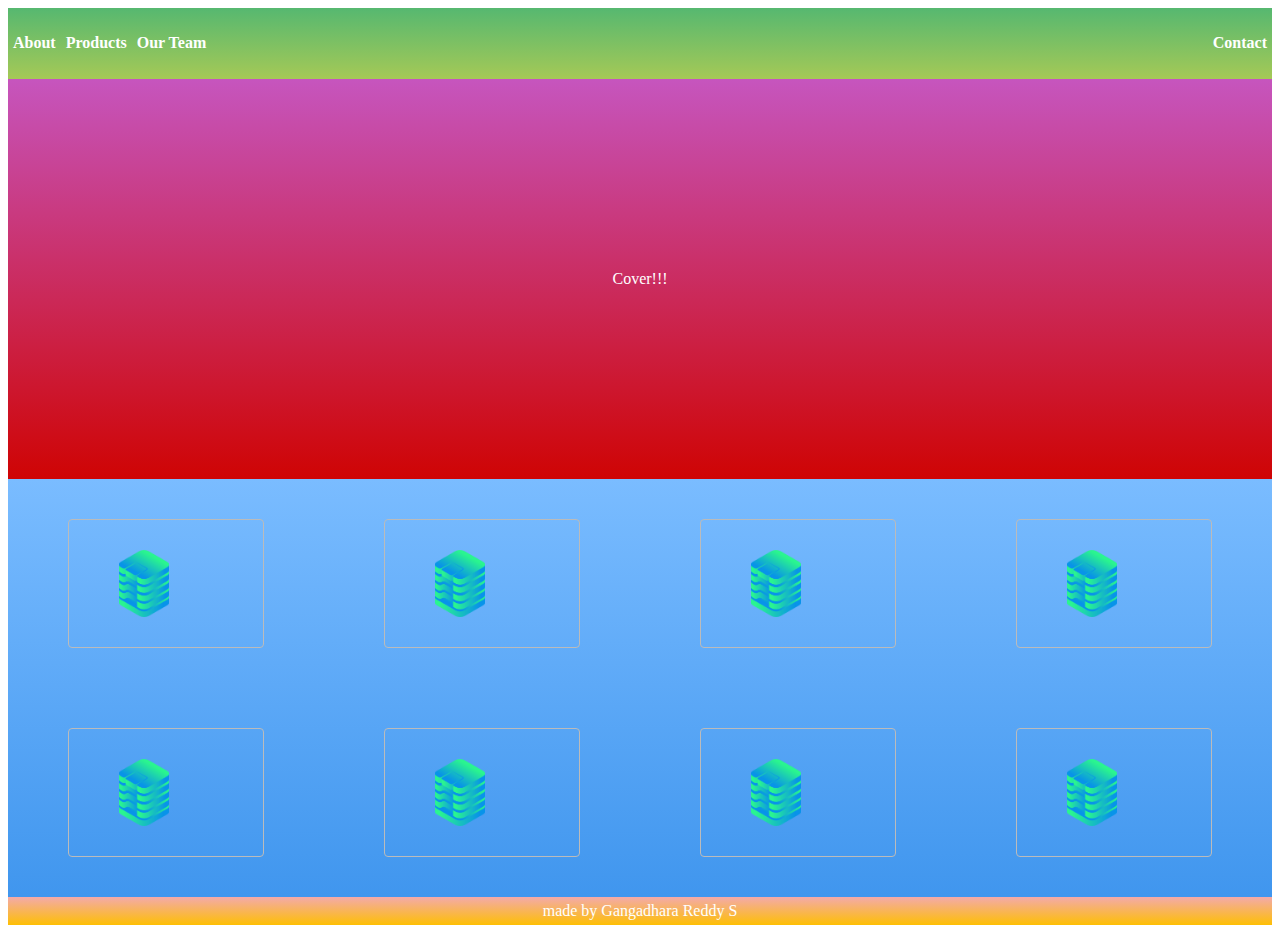
<file: layout-challenge-flex-css-grid-1/index.html>
<!DOCTYPE html>
<html>
  <head>
    <title>Layout Master</title>
    <link rel="stylesheet" type="text/css" href="./style.css" />
  </head>
  <body>
    <main>
      <header class="green">
        <h4>About</h4>
        <h4>Products</h4>
        <h4>Our Team</h4>
        <h4 style="margin-left: auto">Contact</h4>
      </header>
      <section class="red">Cover!!!</section>
      <section class="blue">
        <div class="zone">
          <img src="img/data_storage_2_2.png" alt="img/data_storage" />
        </div>
        <div class="zone">
          <img src="img/data_storage_2_2.png" alt="img/data_storage" />
        </div>
        <div class="zone">
          <img src="img/data_storage_2_2.png" alt="img/data_storage" />
        </div>
        <div class="zone">
          <img src="img/data_storage_2_2.png" alt="img/data_storage" />
        </div>
        <div class="zone">
          <img src="img/data_storage_2_2.png" alt="img/data_storage" />
        </div>
        <div class="zone">
          <img src="img/data_storage_2_2.png" alt="img/data_storage" />
        </div>
        <div class="zone">
          <img src="img/data_storage_2_2.png" alt="img/data_storage" />
        </div>
        <div class="zone">
          <img src="img/data_storage_2_2.png" alt="img/data_storage" />
        </div>
      </section>
      <footer class="yellow">made by Gangadhara Reddy S</footer>
    </main>
  </body>
</html>
</file>
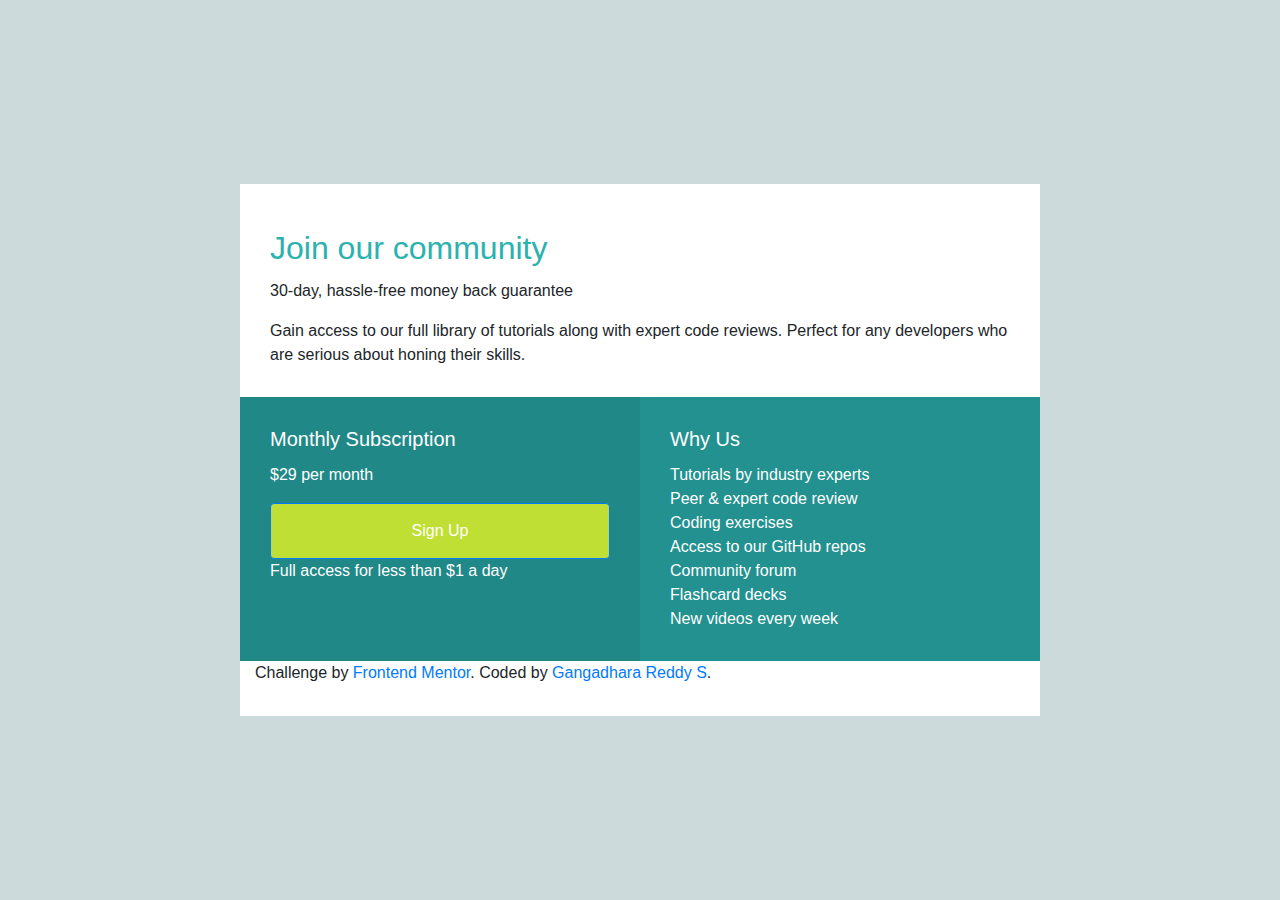
<file: single-price-grid-component-master/index.html>
<!DOCTYPE html>
<html lang="en">
  <head>
    <meta charset="UTF-8" />
    <meta name="viewport" content="width=device-width, initial-scale=1.0" />
    <!-- displays site properly based on user's device -->

    <link
      rel="icon"
      type="image/png"
      sizes="32x32"
      href="./images/favicon-32x32.png"
    />

    <title>Frontend Mentor | Single Price Grid Component</title>

    <link
      rel="stylesheet"
      href="https://stackpath.bootstrapcdn.com/bootstrap/4.4.1/css/bootstrap.min.css"
      integrity="sha384-Vkoo8x4CGsO3+Hhxv8T/Q5PaXtkKtu6ug5TOeNV6gBiFeWPGFN9MuhOf23Q9Ifjh"
      crossorigin="anonymous"
    />
    <link rel="stylesheet" href="styles.css" type="text/css" />
  </head>

  <body>
    <main>
      <div class="row">
        <section>
          <h2 class="card-title">Join our community</h2>
          <p class="card-text">30-day, hassle-free money back guarantee</p>

          <p class="card-text">
            Gain access to our full library of tutorials along with expert code
            reviews. Perfect for any developers who are serious about honing
            their skills.
          </p>
        </section>
      </div>
      <div class="row">
        <section class="col-lg-6 col-xs-12 bottom_left">
          <h5 class="card-title">Monthly Subscription</h5>
          <p class="card-text"><strong></strong>&dollar;29 per month</p>
          <button class="btn btn-primary my-btn">Sign Up</button>
          <p class="card-text">Full access for less than &dollar;1 a day</p>
        </section>
        <section class="col-lg-6 col-xs-12 bottom_right">
          <h5 class="card-title">Why Us</h5>

          <li>Tutorials by industry experts</li>
          <li>Peer &amp; expert code review</li>
          <li>Coding exercises</li>
          <li>Access to our GitHub repos</li>
          <li>Community forum</li>
          <li>Flashcard decks</li>
          <li>New videos every week</li>
        </section>
      </div>

      <footer>
        <p class="attribution">
          Challenge by
          <a href="https://www.frontendmentor.io?ref=challenge" target="_blank"
            >Frontend Mentor</a
          >. Coded by <a href="#">Gangadhara Reddy S</a>.
        </p>
      </footer>
    </main>

    <script
      src="https://code.jquery.com/jquery-3.4.1.slim.min.js"
      integrity="sha384-J6qa4849blE2+poT4WnyKhv5vZF5SrPo0iEjwBvKU7imGFAV0wwj1yYfoRSJoZ+n"
      crossorigin="anonymous"
    ></script>
    <script
      src="https://cdn.jsdelivr.net/npm/popper.js@1.16.0/dist/umd/popper.min.js"
      integrity="sha384-Q6E9RHvbIyZFJoft+2mJbHaEWldlvI9IOYy5n3zV9zzTtmI3UksdQRVvoxMfooAo"
      crossorigin="anonymous"
    ></script>
    <script
      src="https://stackpath.bootstrapcdn.com/bootstrap/4.4.1/js/bootstrap.min.js"
      integrity="sha384-wfSDF2E50Y2D1uUdj0O3uMBJnjuUD4Ih7YwaYd1iqfktj0Uod8GCExl3Og8ifwB6"
      crossorigin="anonymous"
    ></script>
  </body>
</html>
</file>
<file: layout-challenge-flex-css-grid-1/style.css>
.zone {
  padding: 30px 50px;
  margin: 40px 60px;
  cursor: pointer;
  display: inline-block;
  color: #fff;
  font-size: 2em;
  border-radius: 4px;
  border: 1px solid #bbb;
  transition: all 0.3s linear;
}

* {
  color: #fff;
}

.zone:hover {
  -webkit-box-shadow: rgba(0, 0, 0, 0.8) 0px 5px 15px,
    inset rgba(0, 0, 0, 0.15) 0px -10px 20px;
  -moz-box-shadow: rgba(0, 0, 0, 0.8) 0px 5px 15px,
    inset rgba(0, 0, 0, 0.15) 0px -10px 20px;
  -o-box-shadow: rgba(0, 0, 0, 0.8) 0px 5px 15px,
    inset rgba(0, 0, 0, 0.15) 0px -10px 20px;
  box-shadow: rgba(0, 0, 0, 0.8) 0px 5px 15px,
    inset rgba(0, 0, 0, 0.15) 0px -10px 20px;
}

/*https://paulund.co.uk/how-to-create-shiny-css-buttons*/
/***********************************************************************
 *  Green Background
 **********************************************************************/
.green {
  background: #56b870; /* Old browsers */
  background: -moz-linear-gradient(top, #56b870 0%, #a5c956 100%); /* FF3.6+ */
  background: -webkit-gradient(
    linear,
    left top,
    left bottom,
    color-stop(0%, #56b870),
    color-stop(100%, #a5c956)
  ); /* Chrome,Safari4+ */
  background: -webkit-linear-gradient(
    top,
    #56b870 0%,
    #a5c956 100%
  ); /* Chrome10+,Safari5.1+ */
  background: -o-linear-gradient(
    top,
    #56b870 0%,
    #a5c956 100%
  ); /* Opera 11.10+ */
  background: -ms-linear-gradient(top, #56b870 0%, #a5c956 100%); /* IE10+ */
  background: linear-gradient(top, #56b870 0%, #a5c956 100%); /* W3C */
  display: flex;
  padding: 5px;
  flex-grow: 1;
}

.green > *:not(:last-child) {
  padding-right: 10px;
}

/***********************************************************************
 *  Red Background
 **********************************************************************/
.red {
  background: #c655be; /* Old browsers */
  background: -moz-linear-gradient(top, #c655be 0%, #cf0404 100%); /* FF3.6+ */
  background: -webkit-gradient(
    linear,
    left top,
    left bottom,
    color-stop(0%, #c655be),
    color-stop(100%, #cf0404)
  ); /* Chrome,Safari4+ */
  background: -webkit-linear-gradient(
    top,
    #c655be 0%,
    #cf0404 100%
  ); /* Chrome10+,Safari5.1+ */
  background: -o-linear-gradient(
    top,
    #c655be 0%,
    #cf0404 100%
  ); /* Opera 11.10+ */
  background: -ms-linear-gradient(top, #c655be 0%, #cf0404 100%); /* IE10+ */
  background: linear-gradient(top, #c655be 0%, #cf0404 100%); /* W3C */
  min-height: 400px;
  display: flex;
  align-items: center;
  justify-content: center;
}

/***********************************************************************
 *  Yellow Background
 **********************************************************************/
.yellow {
  background: #f3aaaa; /* Old browsers */
  background: -moz-linear-gradient(top, #f3aaaa 0%, #febf04 100%); /* FF3.6+ */
  background: -webkit-gradient(
    linear,
    left top,
    left bottom,
    color-stop(0%, #f3aaaa),
    color-stop(100%, #febf04)
  ); /* Chrome,Safari4+ */
  background: -webkit-linear-gradient(
    top,
    #f3aaaa 0%,
    #febf04 100%
  ); /* Chrome10+,Safari5.1+ */
  background: -o-linear-gradient(
    top,
    #f3aaaa 0%,
    #febf04 100%
  ); /* Opera 11.10+ */
  background: -ms-linear-gradient(top, #f3aaaa 0%, #febf04 100%); /* IE10+ */
  background: linear-gradient(top, #f3aaaa 0%, #febf04 100%); /* W3C */
  text-align: center;
  padding: 5px;
}

/***********************************************************************
 *  Blue Background
 **********************************************************************/
.blue {
  background: #7abcff; /* Old browsers */
  background: -moz-linear-gradient(
    top,
    #7abcff 0%,
    #60abf8 44%,
    #4096ee 100%
  ); /* FF3.6+ */
  background: -webkit-gradient(
    linear,
    left top,
    left bottom,
    color-stop(0%, #7abcff),
    color-stop(44%, #60abf8),
    color-stop(100%, #4096ee)
  ); /* Chrome,Safari4+ */
  background: -webkit-linear-gradient(
    top,
    #7abcff 0%,
    #60abf8 44%,
    #4096ee 100%
  ); /* Chrome10+,Safari5.1+ */
  background: -o-linear-gradient(
    top,
    #7abcff 0%,
    #60abf8 44%,
    #4096ee 100%
  ); /* Opera 11.10+ */
  background: -ms-linear-gradient(
    top,
    #7abcff 0%,
    #60abf8 44%,
    #4096ee 100%
  ); /* IE10+ */
  background: linear-gradient(
    top,
    #7abcff 0%,
    #60abf8 44%,
    #4096ee 100%
  ); /* W3C */

  display: grid;
  grid-template-columns: repeat(auto-fit, minmax(300px, 2fr));
}

img {
  display: flex;
  align-items: center;
  justify-content: center;
  width: 50px;
}
</file>
<file: single-price-grid-component-master/styles.css>
* {
  font-size: 16px;
}

body {
  background-color: #cddadb;
  display: flex;
  justify-content: center;
  align-items: center;
  min-height: 100vh;
}

main {
  margin: auto;
  max-width: 800px;
  background-color: #fff;
  padding: 15px;
}
h2 {
  color: hsl(179, 62%, 43%);
}
.bottom_left {
  color: #fff;
  background-color: hsl(179, 62%, 33%);
}

section {
  padding: 30px !important;
}

.bottom_right {
  color: #fff;
  background-color: hsl(179, 62%, 35%);
}

.my-btn {
  padding: 15px 0;
  background-color: hsl(71, 73%, 54%);
  width: 100%;
}

li {
  list-style: none;
}
</file>
